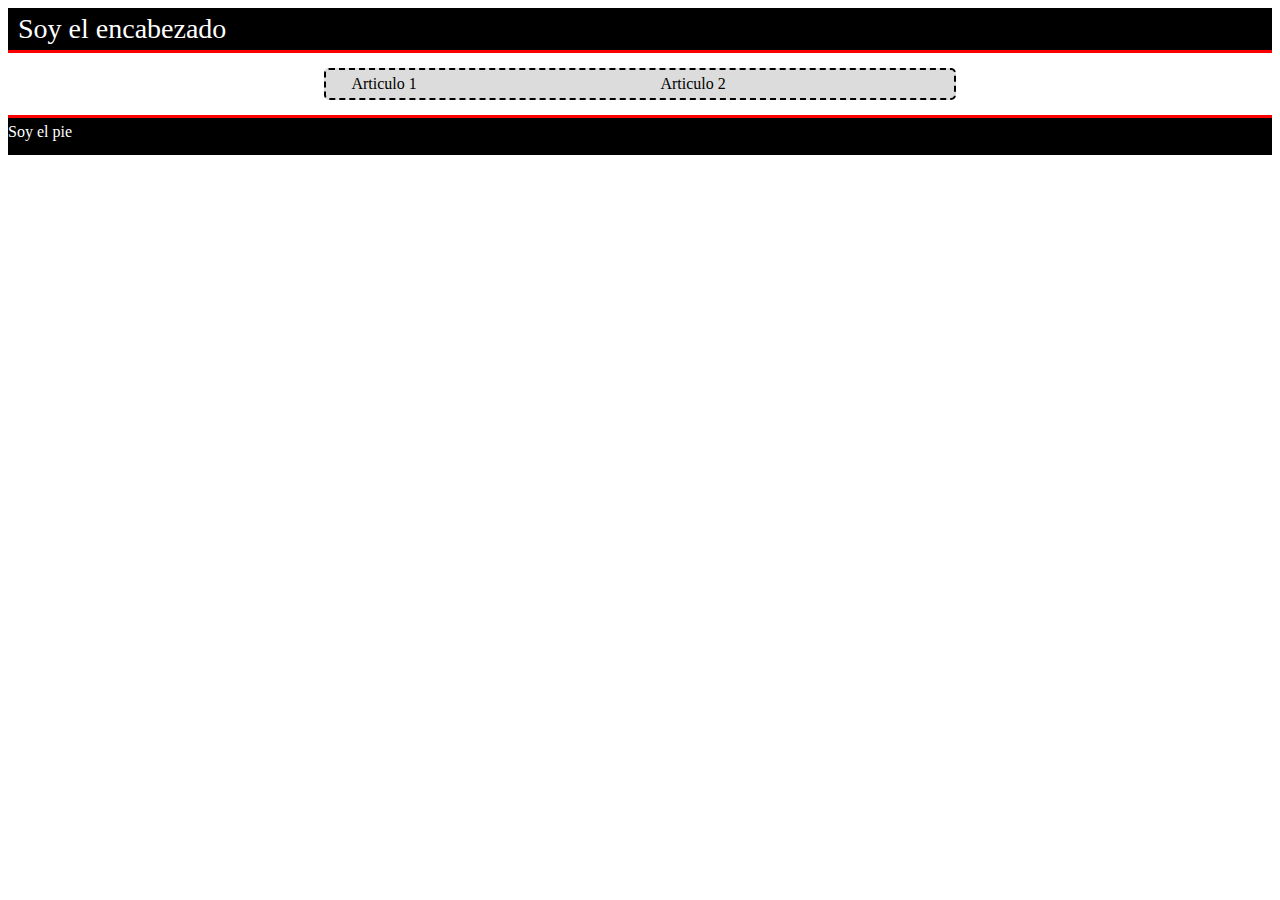
<file: practica-css/index.html>
<!DOCTYPE html>
<html lang="en">
<head>
    <meta charset="UTF-8">
    <meta name="viewport" content="width=device-width, initial-scale=1.0">
    <meta http-equiv="X-UA-Compatible" content="ie=edge">
    <link rel="stylesheet" href="css/practica-styles.css">
    <title>Practica</title>
</head>
<body>
    <header>Soy el encabezado</header>
    <section>
        <article>Articulo 1</article>
        <article>Articulo 2</article>
    </section>
    <footer>Soy el pie</footer>
</body>
</html>
</file>
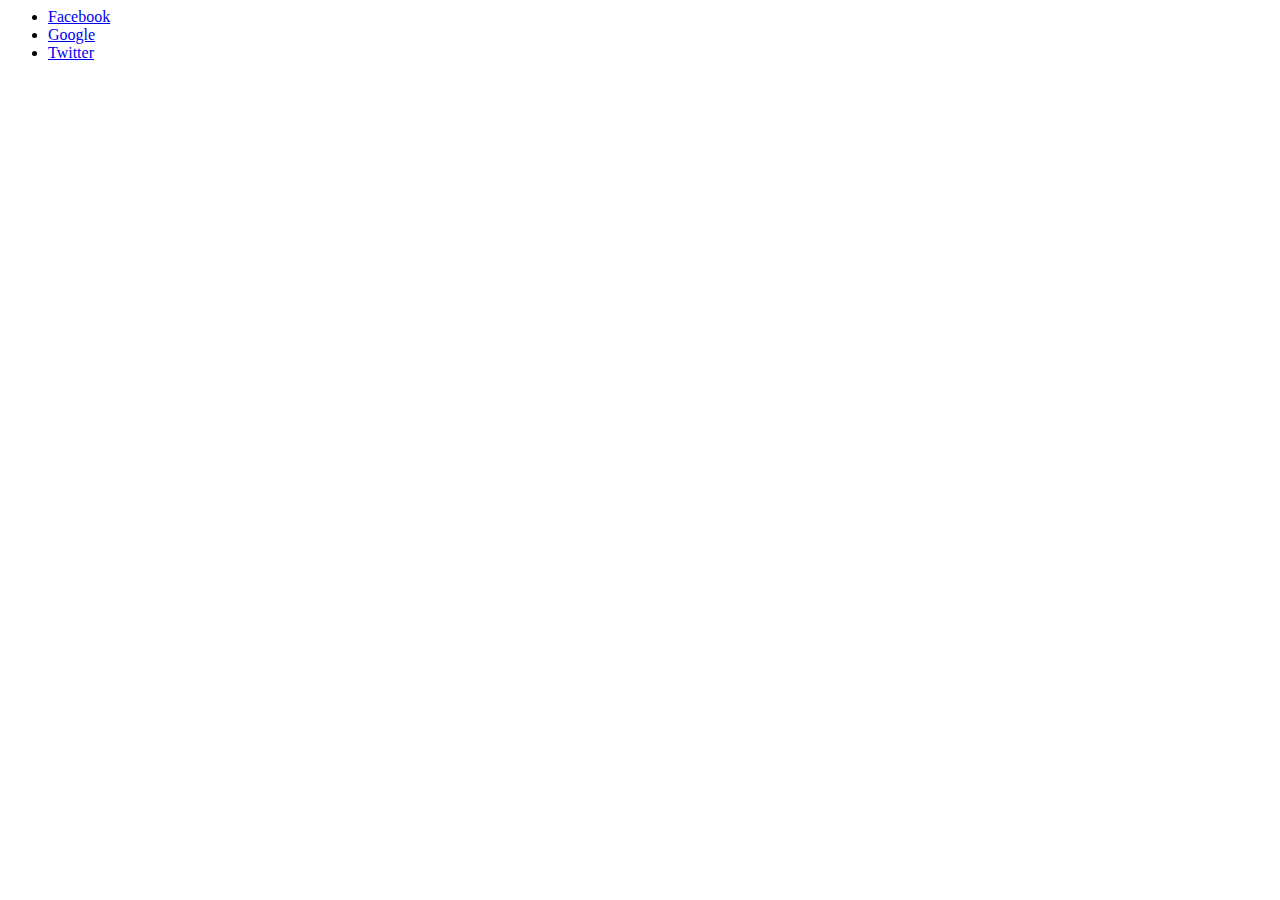
<file: practica-html/ejercitacion.html>
<html lang="en" dir="ltr">
  <head>
    <meta charset="utf-8">
    <title>Rutas</title>
  </head>
  <body>
    <ul>
      <li>
        <a href="https://facebook.com">Facebook</a>
      </li>
      <li>
        <a href="https://google.com">Google</a>
      </li>
      <li>
        <a href="https://twitter.com">Twitter</a>
      </li>
    </ul>
  </body>
</html>
</file>
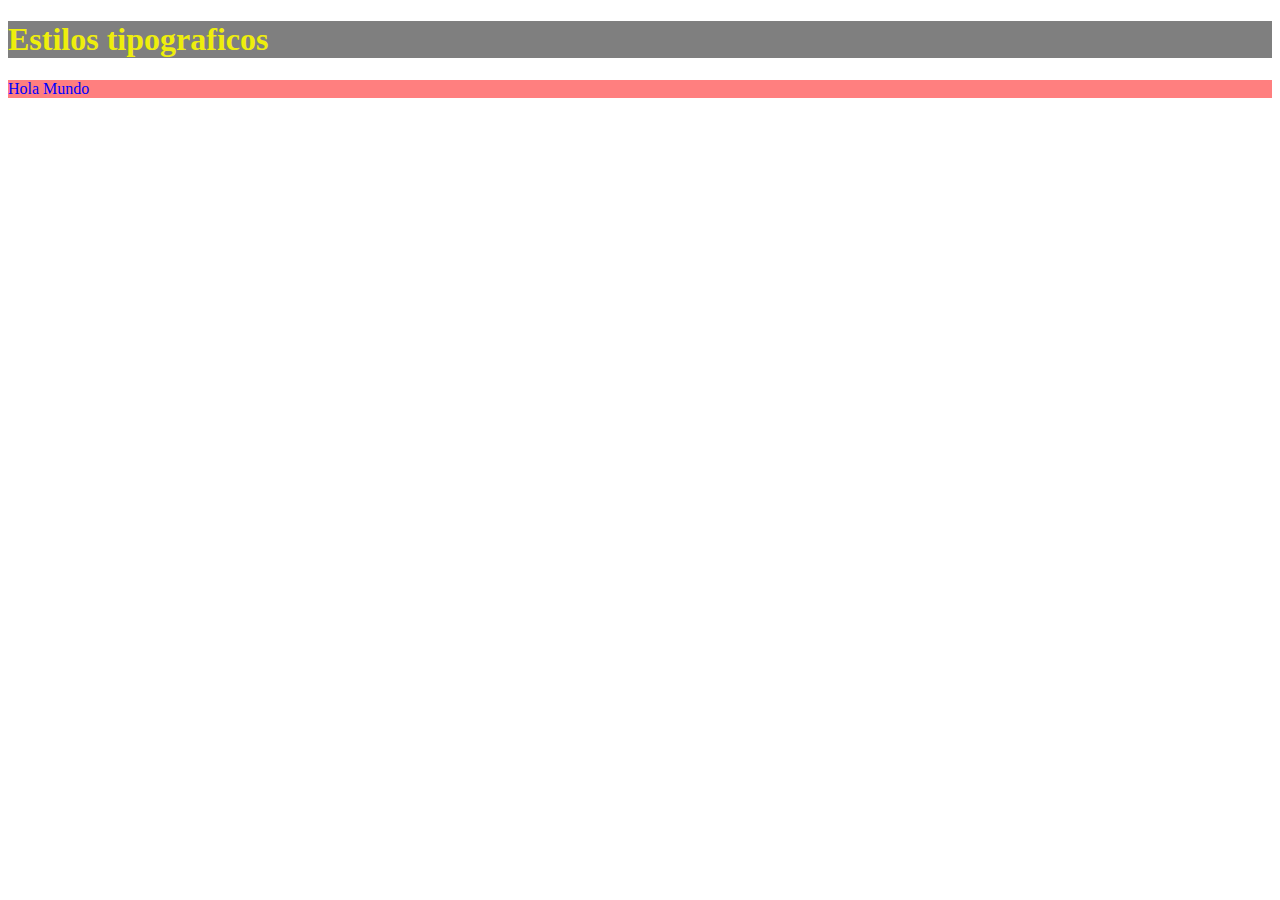
<file: practica-html/estilos.html>
<!DOCTYPE html>
<html lang="es" dir="ltr">
  <head>
    <meta charset="utf-8">
    <link rel="stylesheet" href="css/styles.css">
    <title>Estilos</title>
  </head>
  <body>
    <h1>
      Estilos tipograficos
    </h1>
    <p>
      Hola Mundo
    </p>
  </body>
</html>
</file>
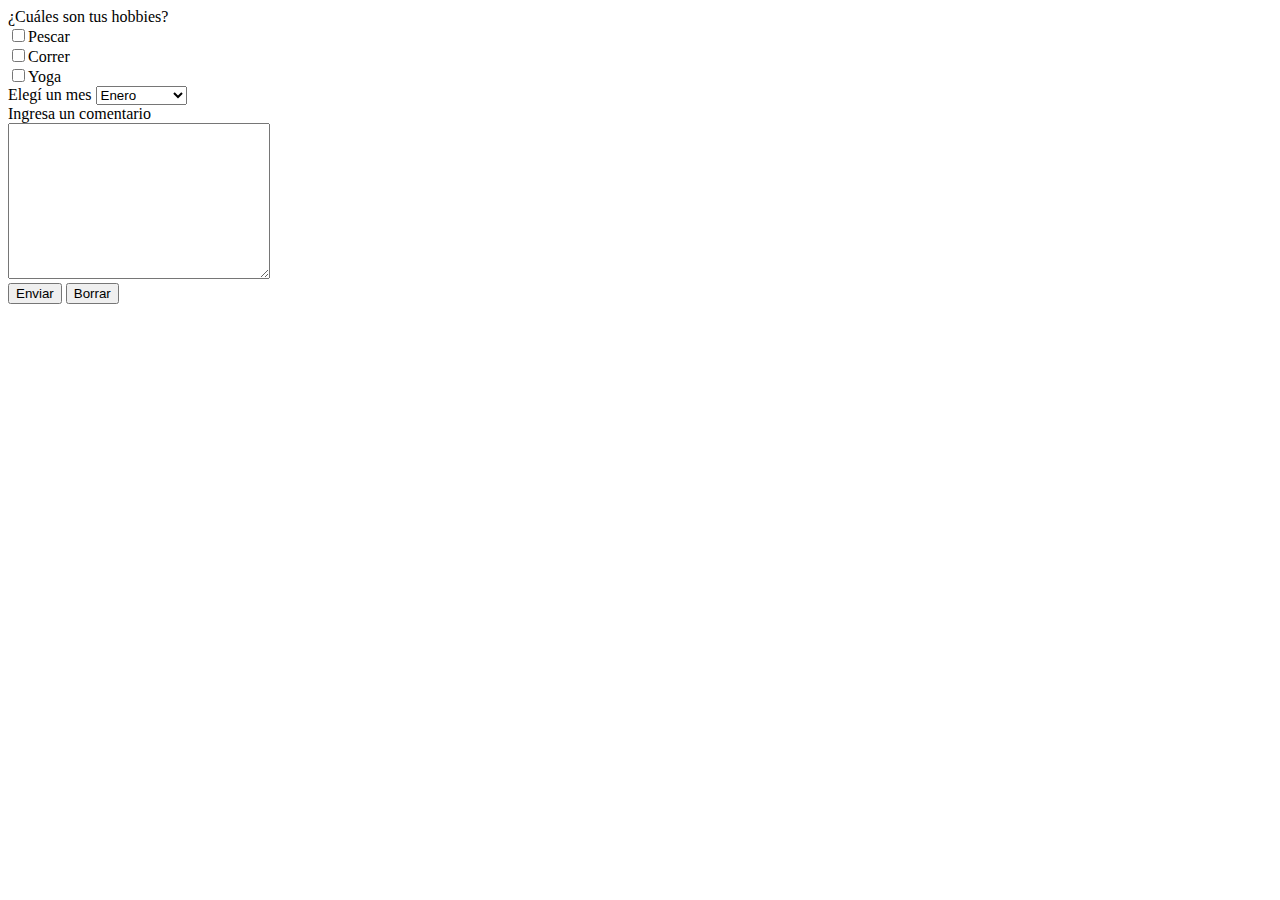
<file: practica-html/practicaBlend.html>
<!DOCTYPE html>
<html lang="en">
<head>
    <meta charset="UTF-8">
    <meta name="viewport" content="width=device-width, initial-scale=1.0">
    <meta http-equiv="X-UA-Compatible" content="ie=edge">
    <title>Practica</title>
</head>
<body>
    <form action="resultado.html" method="POST">
        <label for="hobbies">¿Cuáles son tus hobbies?</label>
        <br>
        <input type="checkbox" name="hobby" value>Pescar
        <br>
        <input type="checkbox" name="hobby" value>Correr
        <br>
        <input type="checkbox" name="hobby" value>Yoga
        <br>

        <label for="mes">Elegí un mes</label>
        <select name="mes" id="mes">
            <option value="Enero">Enero</option>
            <option value="Febrero">Febrero</option>
            <option value="Marzo">Marzo</option>
            <option value="Abril">Abril</option>
            <option value="Mayo">Mayo</option>
            <option value="Junio">Junio</option>
            <option value="Julio">Julio</option>
            <option value="Agosto">Agosto</option>
            <option value="Septiembre">Septiembre</option>
            <option value="Octubre">Octubre</option>
            <option value="Noviembre">Noviembre</option>
            <option value="Diciembre">Diciembre</option>
        </select>

        <br>
        <label for="comentario">Ingresa un comentario</label>
        <br>
        <textarea name="text" cols="30" rows="10"></textarea>
        <br>
        <button type="submit">Enviar</button>
        <button type="reset">Borrar</button>
    </form>
</body>
</html>
</file>
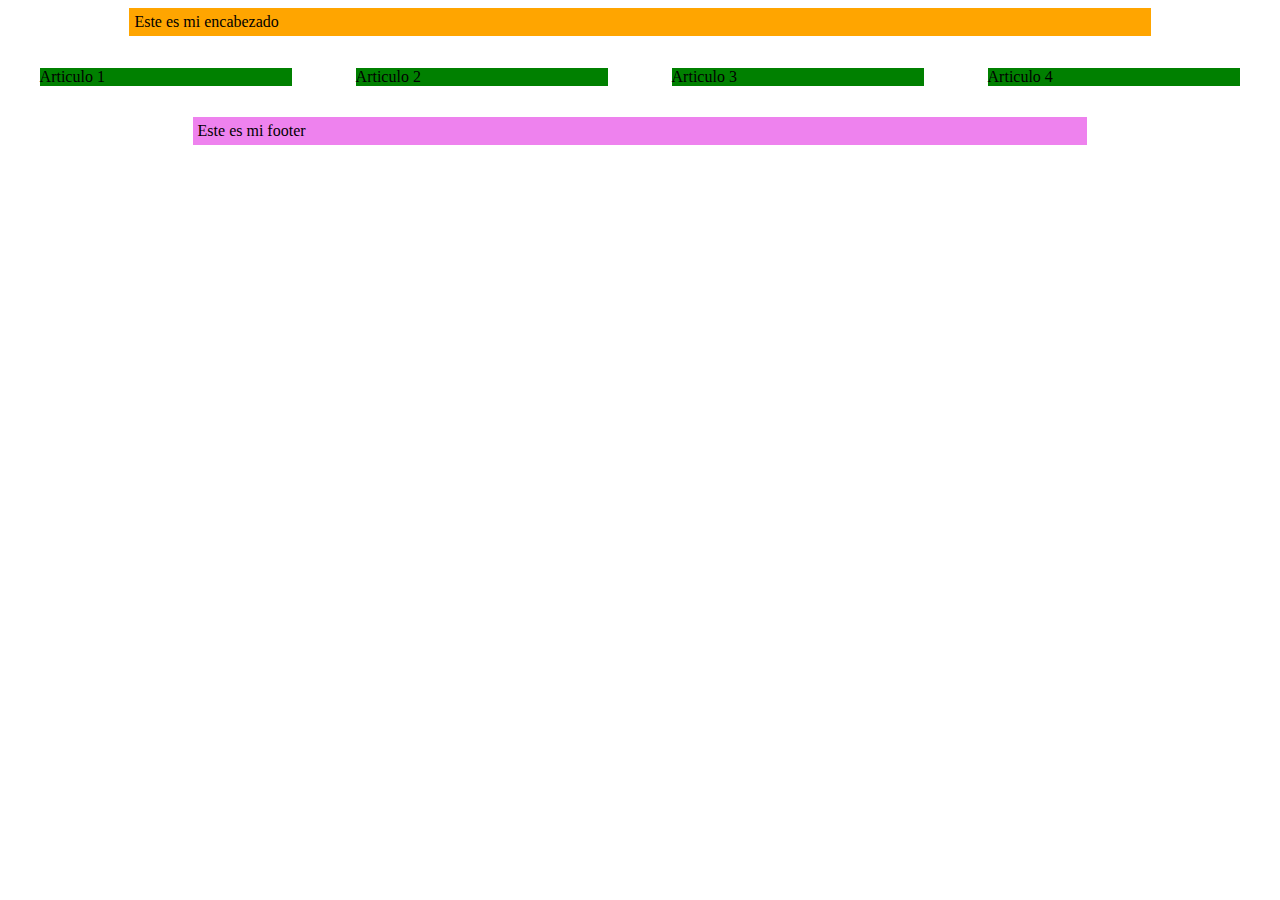
<file: practica-html/cajas/cajas.html>
<!DOCTYPE html>
<html lang="en">
<head>
    <meta charset="UTF-8">
    <meta name="viewport" content="width=device-width, initial-scale=1.0">
    <meta http-equiv="X-UA-Compatible" content="ie=edge">
    <link rel="stylesheet" href="css/styles.css">
    <title>Divs y Posicionamiento</title>
</head>
<body>
    <header>
        Este es mi encabezado
    </header>
    <section>
        <article>
            Articulo 1
        </article>
        <article>
            Articulo 2
        </article>
        <article>
            Articulo 3
        </article>
        <article>
            Articulo 4
        </article>
    </section>
    <footer>
        Este es mi footer
    </footer>
</body>
</html>
</file>
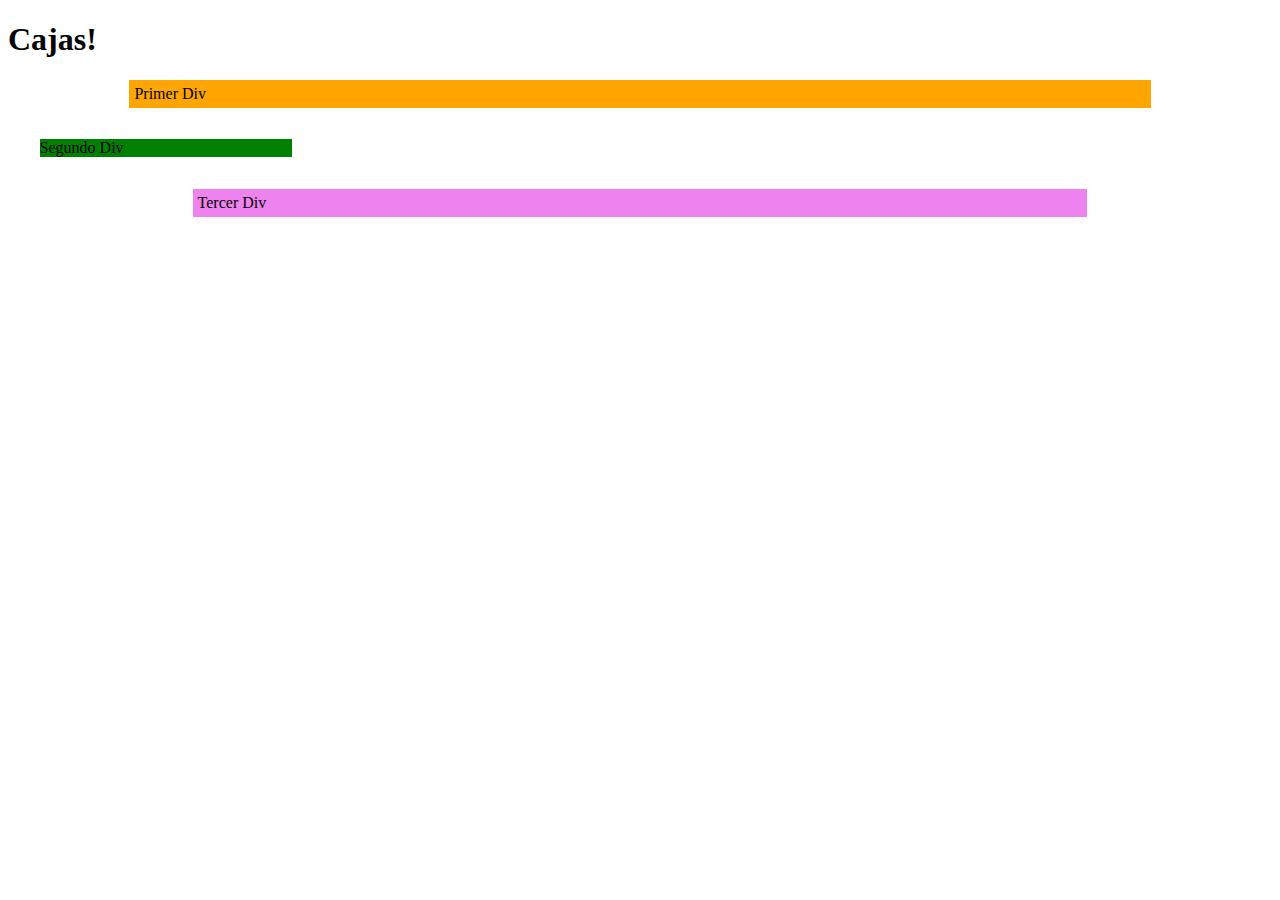
<file: practica-html/cajas/inicio.html>
<!DOCTYPE html>
<html lang="en">
<head>
    <meta charset="UTF-8">
    <meta name="viewport" content="width=device-width, initial-scale=1.0">
    <meta http-equiv="X-UA-Compatible" content="ie=edge">
    <link rel="stylesheet" href="css/styles.css">
    <title>Cajas</title>
</head>
<body>
    <h1>
        Cajas!
    </h1>
    <header>
        Primer Div
    </header>
    <section class="productos">
        <article class="">
            Segundo Div
        </article>
    </section>
    <footer>
        Tercer Div
    </footer>
</body>
</html>
</file>
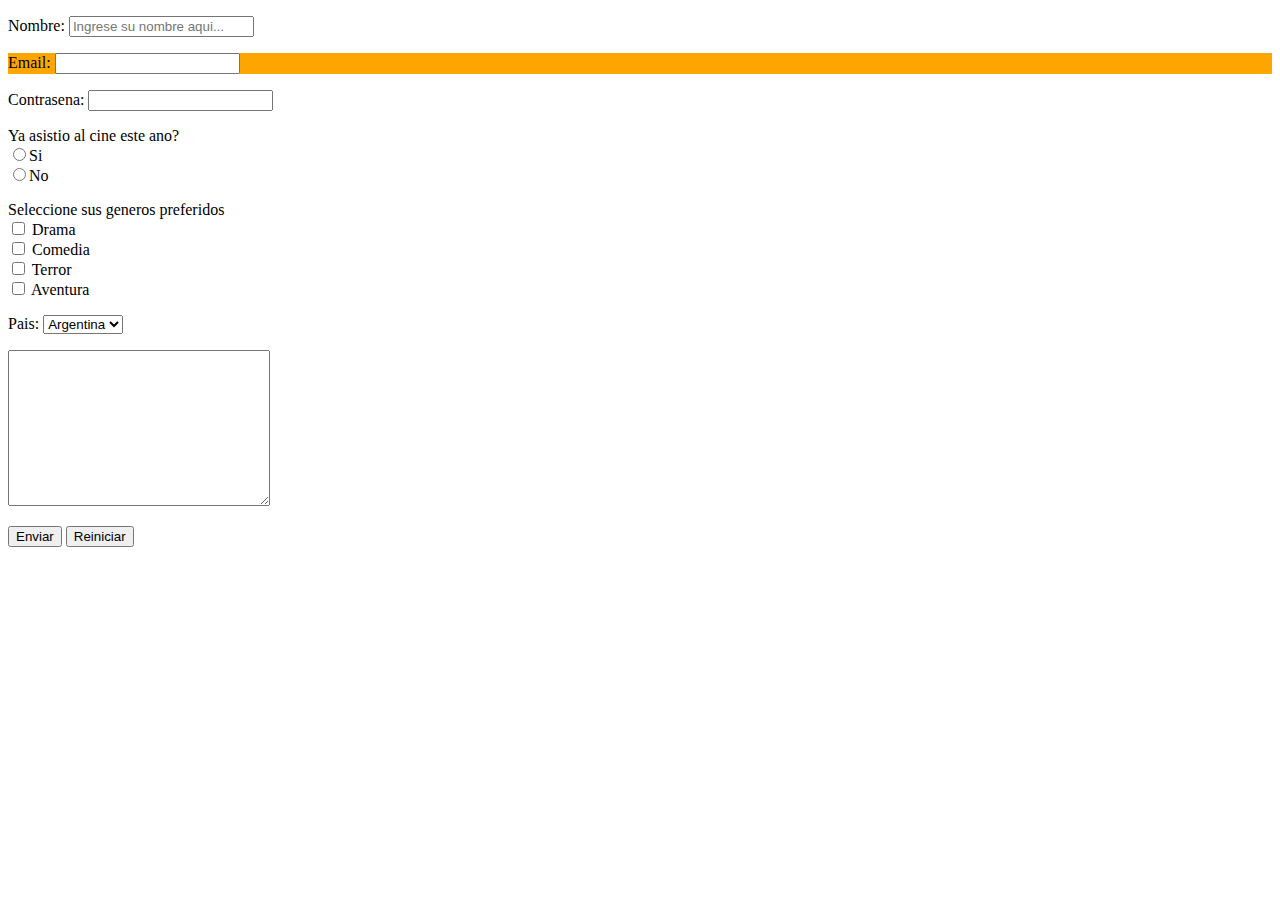
<file: practica-html/formularios/inicio.html>
<!DOCTYPE html>
<html lang="en">
<head>
    <meta charset="UTF-8">
    <meta name="viewport" content="width=device-width, initial-scale=1.0">
    <meta http-equiv="X-UA-Compatible" content="ie=edge">
    <link rel="stylesheet" href="css/styles.css">
    <title>Formularios</title>
</head>
<body>
    <form action="index.html" method="post">
        <p>
            <label for="nombre">
                Nombre:
            </label>
            <input type="text" id="nombre" name="nombre" placeholder="Ingrese su nombre aqui..." required>
        </p>
        <p> 
            <label for="email">
                Email:
            </label>
            <input type="email" id="email" name="email">
        </p>
        <p>
            <label for="pass">
                Contrasena:
            </label>
            <input type="password" id="pass" name="pass">
        </p>
        <p>
            <label for="cine">Ya asistio al cine este ano?</label>
            <br>
            <input type="radio" name="cine" value="s">Si
            <br>
            <input type="radio" name="cine" value="n">No
        </p>
        <p>
            <label for="genero">Seleccione sus generos preferidos</label>
            <br>
            <input type="checkbox" name="genero" value="d"> Drama
            <br>
            <input type="checkbox" name="genero" value="c"> Comedia
            <br>
            <input type="checkbox" name="genero" value="t"> Terror
            <br>
            <input type="checkbox" name="genero" value="a"> Aventura
        </p>
        <p>
            <label for="pais">Pais:</label>
            <select name="pais" id="pais">
                <option value="ar">
                    Argentina
                </option>
                <option value="br`">
                    Brasil
                </option>
                <option value="cl">
                    Colombia
                </option>
            </select>
        </p>
        <p>
            <label for="comentario">
                <textarea name="com" id="com" cols="30" rows="10">

                </textarea>
            </label>
        </p>
        <p>
            <button type="submit" name="">
                Enviar
            </button>
            <button type="reset">
                Reiniciar
            </button>
        </p>
    </form>
</body>
</html>
</file>
<file: practica-css/css/practica-styles.css>
header {
    background-color: black;
    color: white;
    font-size: 28px;
    border-bottom-style: solid;
    border-bottom-color: red;
    padding-top: 5px;
    padding-bottom: 5px;
    padding-left: 10px;
    margin-bottom: 15px;
    box-sizing: border-box;
    z-index: +1;
}

section {
    width: 50%;
    margin-left: 25%;
    background-color: gainsboro;
    margin-bottom: 15px;
    padding-bottom: 5px;
    padding-top: 5px;
    padding-left: 10px;
    border: 2px, dashed;
    border-radius: 5px;
    box-sizing: border-box;
    overflow: hidden;
}

footer {
    background-color: black;
    color: white;
    border-top-color: red;
    border-top-style: solid;
    padding-top: 5px;
    padding-bottom: 5px;
    height: 40px;
    box-sizing: border-box;
}
article {
    float: left;
    width: 45%;
    margin-right: 2.5%;
    margin-left: 2.5%;
    box-sizing: border-box;
}
</file>
<file: practica-html/css/styles.css>
p {
  /* atributos: valor; */
  background-color: rgba(255, 0, 0, 0.5);
  color: blue;
}

body {
  background-image: url(https://images3.alphacoders.com/621/621682.jpg);
  background-size: cover;
}
h1 {
  background-color: rgba(0, 0, 0, 0.5);
  color: #EEEE0C;
}
h2 {
  background-color: black;
  color: #EEEE0C;
  opacity: 0.6;
}
</file>
<file: practica-html/cajas/css/styles.css>
div {
    width: 100%;
    height: 40px;
    border: 1px solid black;
    background-color: red;
    margin: 10px;
}
header {
    width: 80%;
    margin: 0 auto;
    background-color: orange;
    padding: 5px;
}
footer {
    width: 70%;
    margin: 0 auto;
    background-color: violet;
    padding: 5px;
}
article{
    width: 20%;
    margin: 2.5%;
    background-color: green;
    float: left;
}
section {
    overflow: hidden;
}
</file>
<file: practica-html/formularios/css/styles.css>
input:hover{
    background-color: orange;
}
input:focus{
    background-color: violet;
}
p:nth-child(2){
    background-color: orange;
}
</file>
